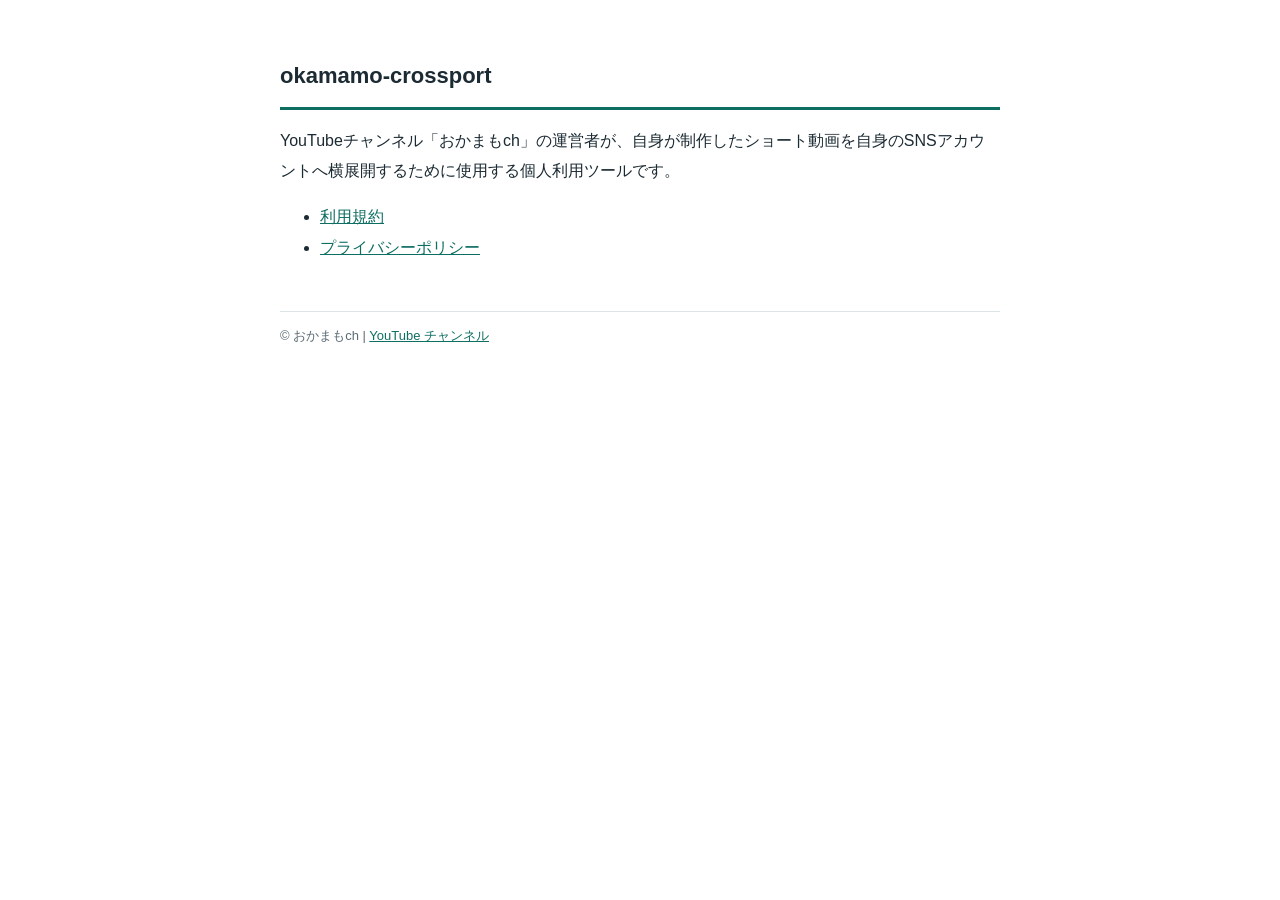
<file: index.html>
<!DOCTYPE html><html lang="ja"><head><meta charset="utf-8"><meta name="viewport" content="width=device-width,initial-scale=1"><title>okamamo-crossport</title><link rel="stylesheet" href="_style.css"></head><body>
<h1>okamamo-crossport</h1>
<p>YouTubeチャンネル「おかまもch」の運営者が、自身が制作したショート動画を自身のSNSアカウントへ横展開するために使用する個人利用ツールです。</p>
<ul><li><a href="terms.html">利用規約</a></li><li><a href="privacy.html">プライバシーポリシー</a></li></ul>
<footer>© おかまもch | <a href="https://www.youtube.com/@okangadaiji">YouTube チャンネル</a></footer>
</body></html>
</file>
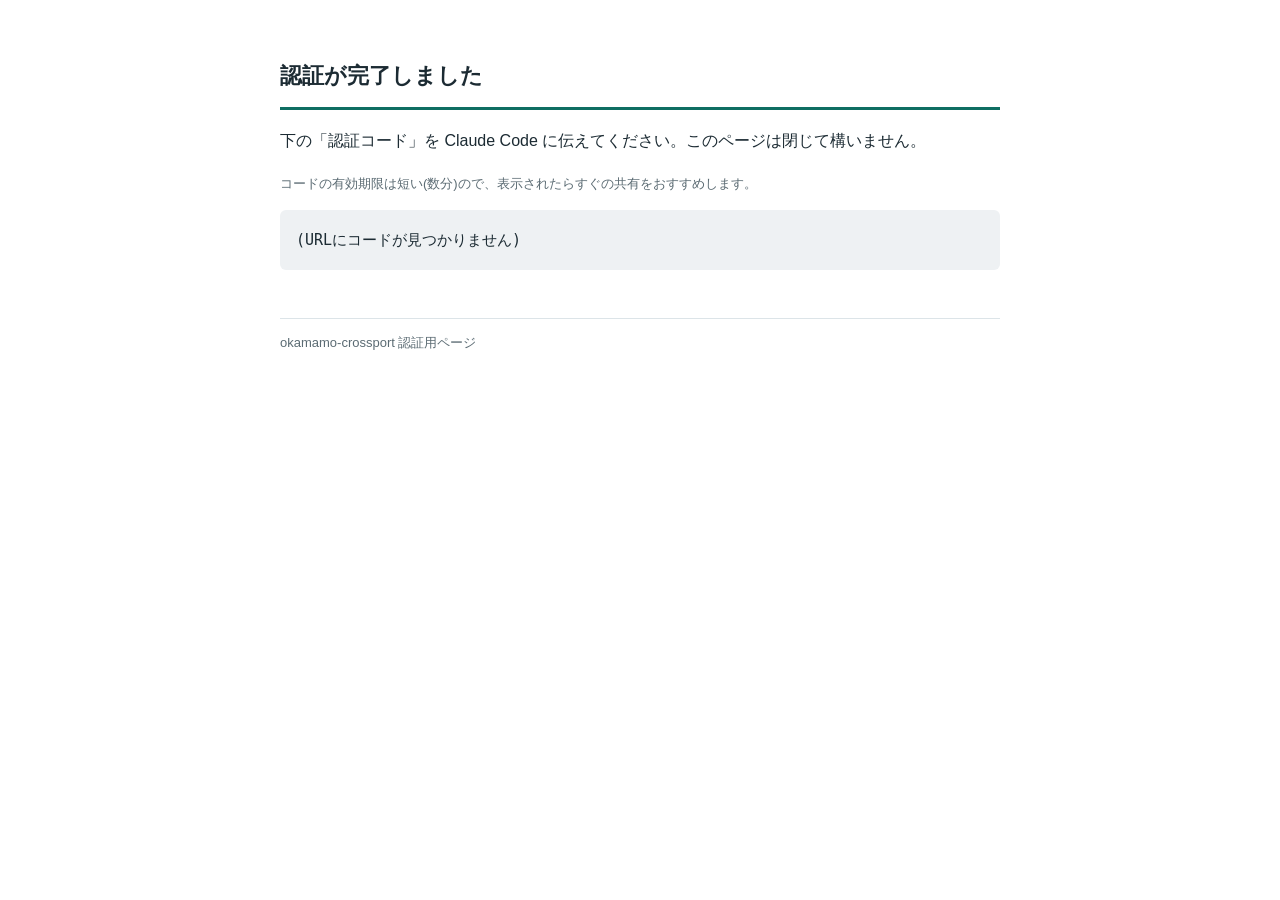
<file: callback.html>
<!DOCTYPE html><html lang="ja"><head><meta charset="utf-8"><meta name="viewport" content="width=device-width,initial-scale=1"><title>認証完了 | okamamo-crossport</title><link rel="stylesheet" href="_style.css"></head><body>
<h1>認証が完了しました</h1>
<p>下の「認証コード」を Claude Code に伝えてください。このページは閉じて構いません。</p>
<p style="font-size:13px;color:#5B6B73">コードの有効期限は短い(数分)ので、表示されたらすぐの共有をおすすめします。</p>
<div id="code" style="font-family:monospace;font-size:15px;background:#EEF1F3;padding:16px;border-radius:6px;word-break:break-all">(URLにコードが見つかりません)</div>
<script>
const p = new URLSearchParams(location.search);
const c = p.get("code");
if (c) document.getElementById("code").textContent = c;
else if (p.get("error")) document.getElementById("code").textContent = "エラー: " + p.get("error") + " / " + (p.get("error_description")||"");
</script>
<footer>okamamo-crossport 認証用ページ</footer>
</body></html>
</file>
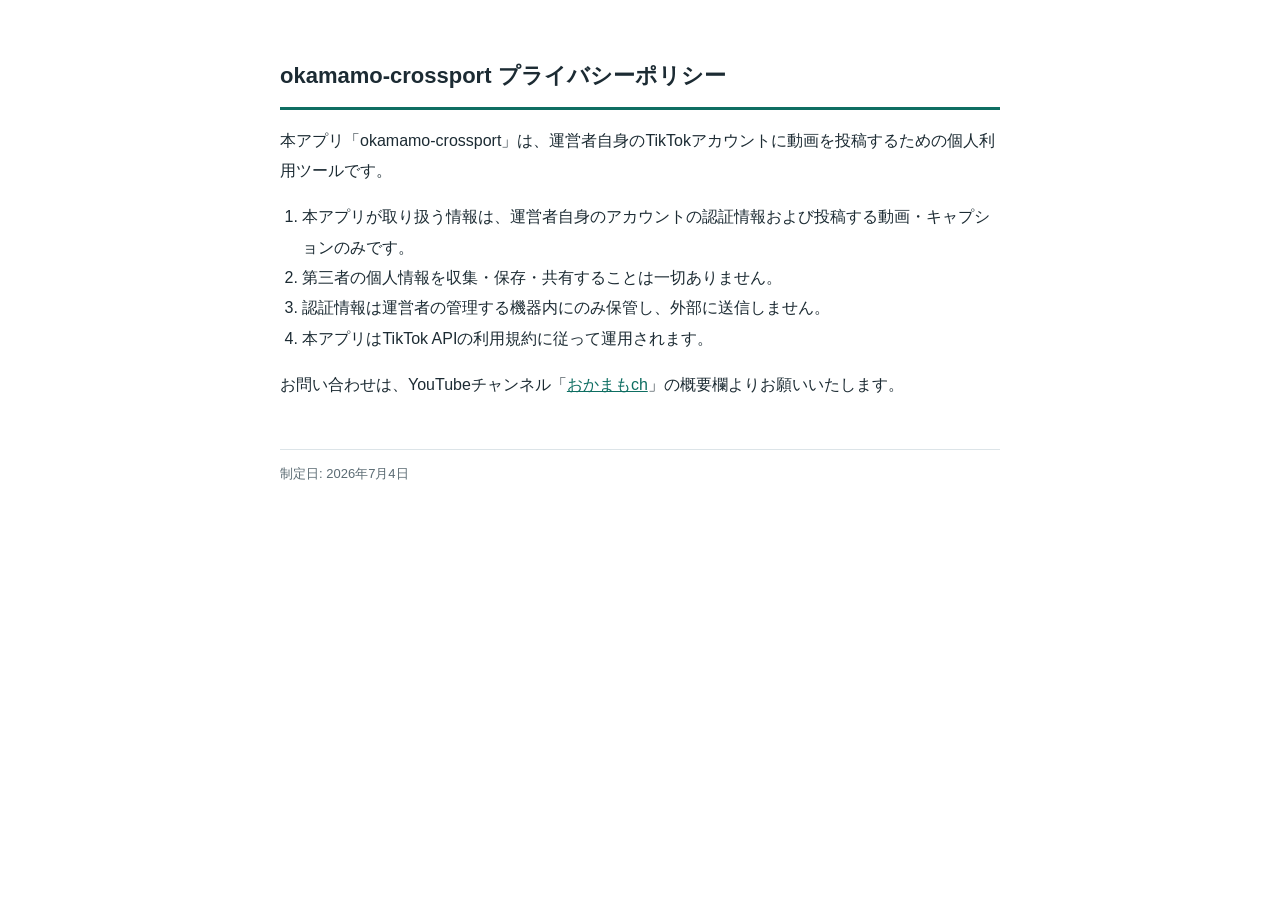
<file: privacy.html>
<!DOCTYPE html><html lang="ja"><head><meta charset="utf-8"><meta name="viewport" content="width=device-width,initial-scale=1"><title>プライバシーポリシー | okamamo-crossport</title><link rel="stylesheet" href="_style.css"></head><body>
<h1>okamamo-crossport プライバシーポリシー</h1>
<p>本アプリ「okamamo-crossport」は、運営者自身のTikTokアカウントに動画を投稿するための個人利用ツールです。</p>
<ol>
<li>本アプリが取り扱う情報は、運営者自身のアカウントの認証情報および投稿する動画・キャプションのみです。</li>
<li>第三者の個人情報を収集・保存・共有することは一切ありません。</li>
<li>認証情報は運営者の管理する機器内にのみ保管し、外部に送信しません。</li>
<li>本アプリはTikTok APIの利用規約に従って運用されます。</li>
</ol>
<p>お問い合わせは、YouTubeチャンネル「<a href="https://www.youtube.com/@okangadaiji">おかまもch</a>」の概要欄よりお願いいたします。</p>
<footer>制定日: 2026年7月4日</footer>
</body></html>
</file>
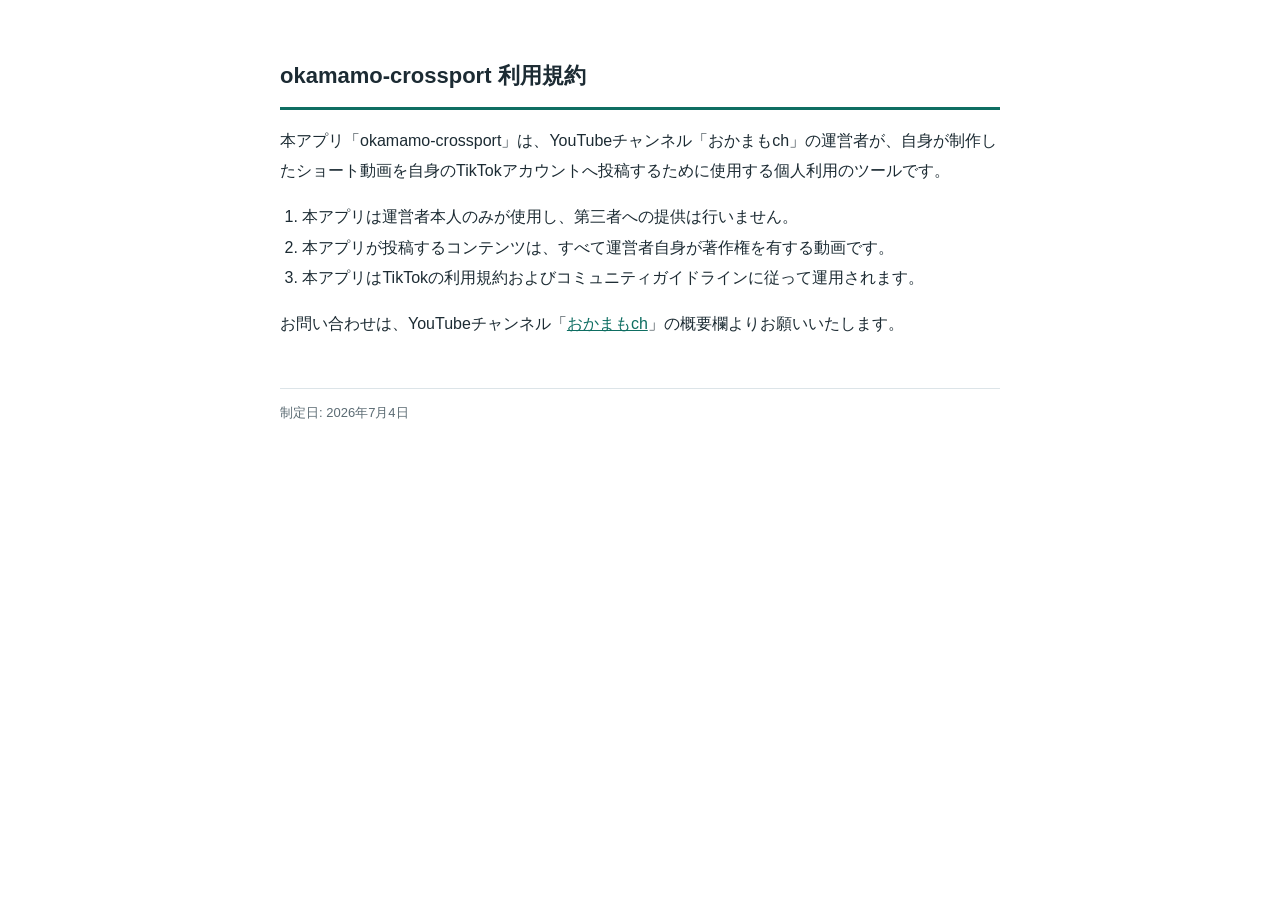
<file: terms.html>
<!DOCTYPE html><html lang="ja"><head><meta charset="utf-8"><meta name="viewport" content="width=device-width,initial-scale=1"><title>利用規約 | okamamo-crossport</title><link rel="stylesheet" href="_style.css"></head><body>
<h1>okamamo-crossport 利用規約</h1>
<p>本アプリ「okamamo-crossport」は、YouTubeチャンネル「おかまもch」の運営者が、自身が制作したショート動画を自身のTikTokアカウントへ投稿するために使用する個人利用のツールです。</p>
<ol>
<li>本アプリは運営者本人のみが使用し、第三者への提供は行いません。</li>
<li>本アプリが投稿するコンテンツは、すべて運営者自身が著作権を有する動画です。</li>
<li>本アプリはTikTokの利用規約およびコミュニティガイドラインに従って運用されます。</li>
</ol>
<p>お問い合わせは、YouTubeチャンネル「<a href="https://www.youtube.com/@okangadaiji">おかまもch</a>」の概要欄よりお願いいたします。</p>
<footer>制定日: 2026年7月4日</footer>
</body></html>
</file>
<file: _style.css>
body{font-family:"Hiragino Sans",sans-serif;max-width:720px;margin:0 auto;padding:40px 20px;line-height:1.9;color:#1C2B33}
h1{font-size:22px;border-bottom:3px solid #0E6E62;padding-bottom:10px}
ol{padding-left:1.4em} footer{margin-top:48px;color:#5B6B73;font-size:13px;border-top:1px solid #DCE4E8;padding-top:12px}
a{color:#0E6E62}
</file>
